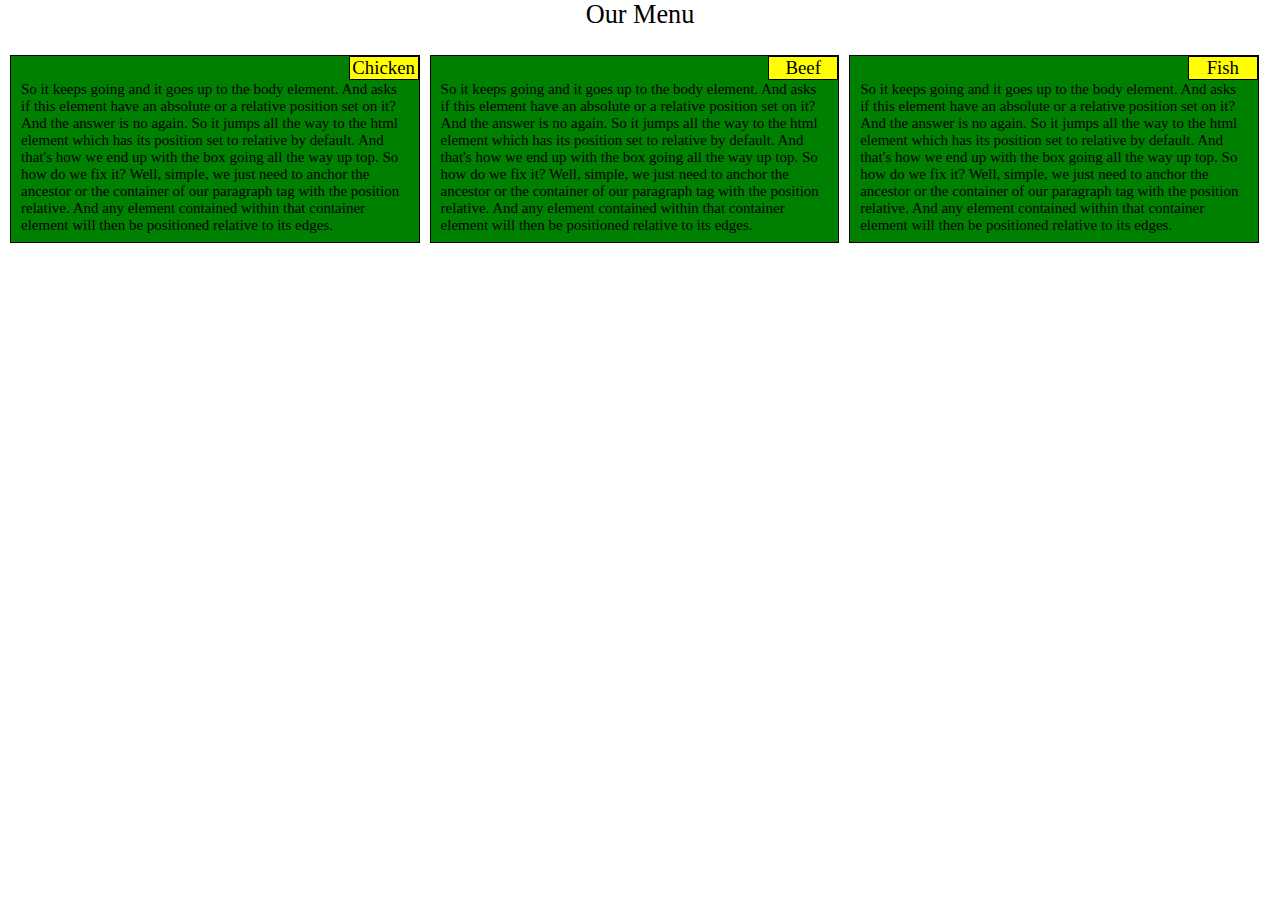
<file: Module2-Solution/index.html>
<!DOCTYPE HTML>
<html>

<head>
    <meta charset='utf-8'>
    <meta http-equiv='X-UA-Compatible' content='IE=edge'>
    <title>Module 2</title>
    <meta name='viewport' content='width=device-width, initial-scale=1'>
    <link rel='stylesheet' href='css/main.css'>
</head>

<body>
    <h1>Our Menu</h1>
	<div>
	<section class="div-4-1">
        <section class="section-title">Chicken</section>
        <p>So it keeps going and it goes up to the body element. And asks if this element have an absolute or a relative position set on it? And the answer is no again. So it jumps all the way to the html element which has its position set to relative by default. And that's how we end up with the box going all the way up top. So how do we fix it? Well, simple, we just need to anchor the ancestor or the container of our paragraph tag with the position relative. And any element contained within that container element will then be positioned relative to its edges.</p>
    </section>
    <section class="div-4-2">
        <section class="section-title">Beef</section>
        <p>So it keeps going and it goes up to the body element. And asks if this element have an absolute or a relative position set on it? And the answer is no again. So it jumps all the way to the html element which has its position set to relative by default. And that's how we end up with the box going all the way up top. So how do we fix it? Well, simple, we just need to anchor the ancestor or the container of our paragraph tag with the position relative. And any element contained within that container element will then be positioned relative to its edges.</p>
    </section>
    <section class="div-4-3">
        <section class="section-title">Fish</section>
        <p>So it keeps going and it goes up to the body element. And asks if this element have an absolute or a relative position set on it? And the answer is no again. So it jumps all the way to the html element which has its position set to relative by default. And that's how we end up with the box going all the way up top. So how do we fix it? Well, simple, we just need to anchor the ancestor or the container of our paragraph tag with the position relative. And any element contained within that container element will then be positioned relative to its edges.</p>
    </section>
	</div>
</body>

</html>
</file>
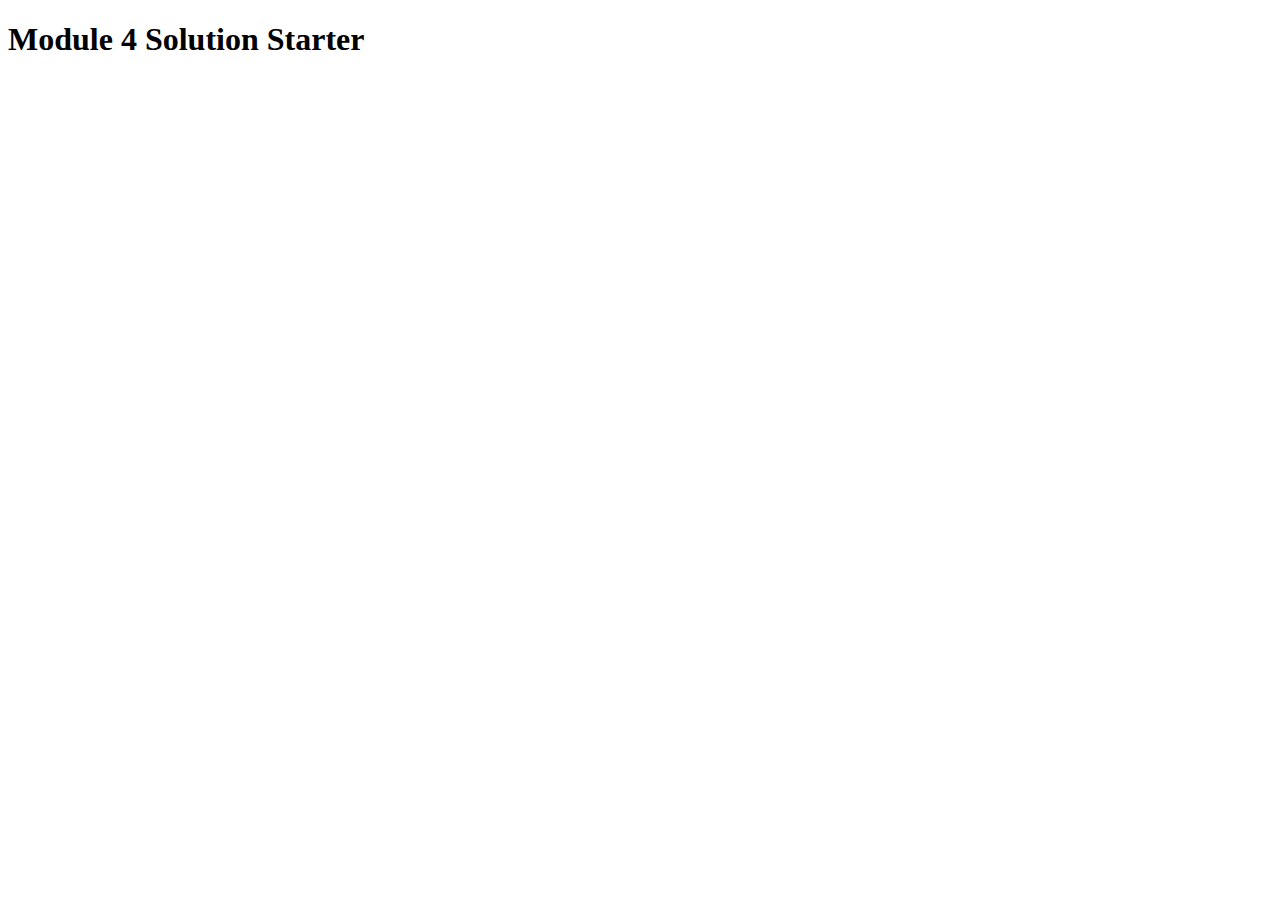
<file: module4-solution/index.html>
<!DOCTYPE html>
<html>
<head>
  <meta charset="utf-8">
  <title>Module 4 Solution Starter</title>
  <script>
    var names = []; // DO NOT REMOVE
  </script>
  <script src="SpeakHello.js"></script>
  <script src="SpeakGoodBye.js"></script>
  <script src="script.js"></script>
</head>
<body>
  <h1>Module 4 Solution Starter</h1>
</body>
</html>
</file>
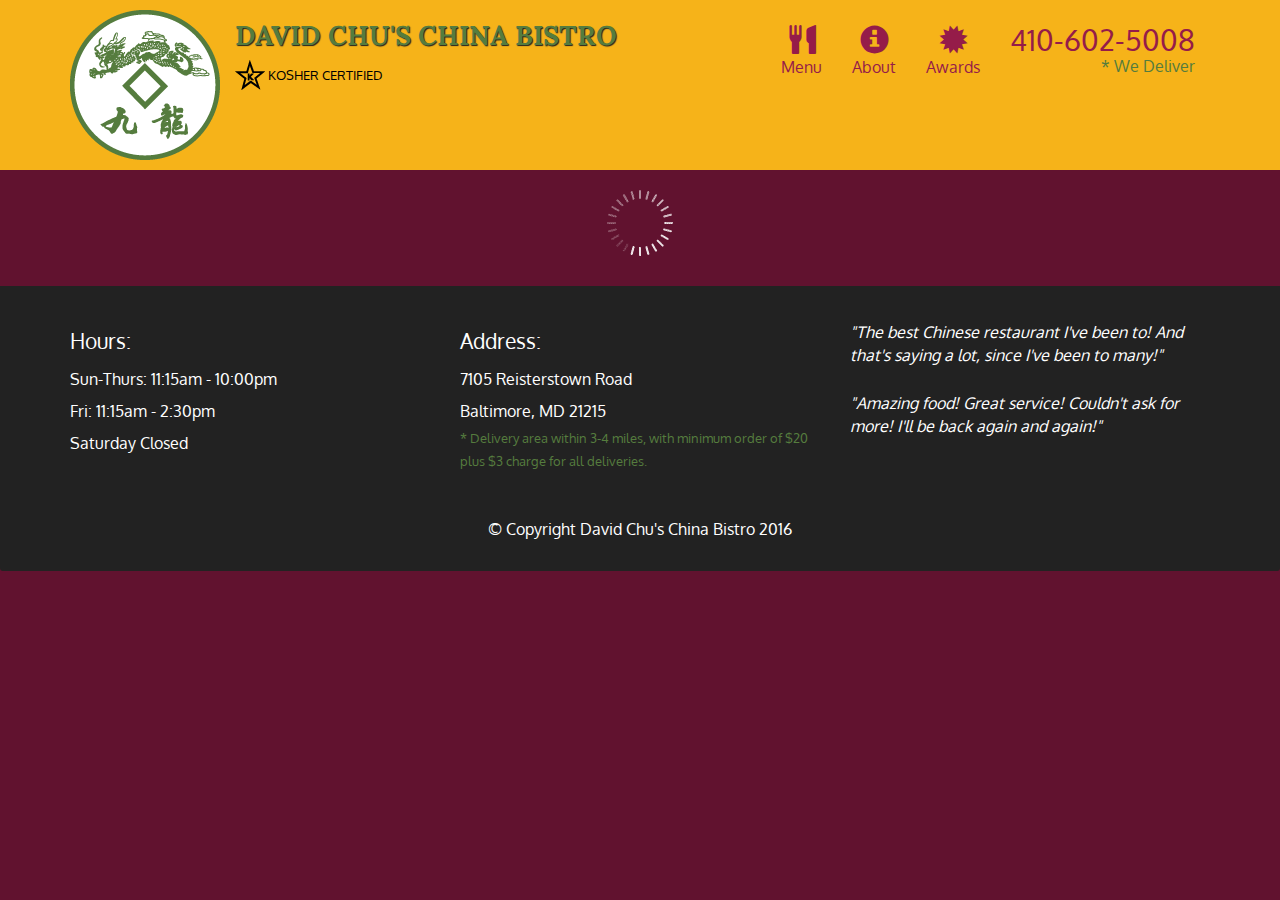
<file: module5-solution/index.html>
<!doctype html>
<html lang="en">
  <head>
    <meta charset="utf-8">
    <meta http-equiv="X-UA-Compatible" content="IE=edge">
    <meta name="viewport" content="width=device-width, initial-scale=1">
    <title>David Chu's China Bistro</title>
    <link rel="stylesheet" href="css/bootstrap.min.css">
    <link rel="stylesheet" href="css/styles.css">
    <link href='https://fonts.googleapis.com/css?family=Oxygen:400,300,700' rel='stylesheet' type='text/css'>
    <link href='https://fonts.googleapis.com/css?family=Lora' rel='stylesheet' type='text/css'>
  </head>
<body>
  <header>
    <nav id="header-nav" class="navbar navbar-default">
      <div class="container">
        <div class="navbar-header">
          <a href="index.html" class="pull-left visible-md visible-lg">
            <div id="logo-img" alt="Logo image"></div>
          </a>

          <div class="navbar-brand">
            <a href="index.html"><h1>David Chu's China Bistro</h1></a>
            <p>
              <img src="images/star-k-logo.png" alt="Kosher certification">
              <span>Kosher Certified</span>
            </p>
          </div>

          <button id="navbarToggle" type="button" class="navbar-toggle collapsed" data-toggle="collapse" data-target="#collapsable-nav" aria-expanded="false">
            <span class="sr-only">Toggle navigation</span>
            <span class="icon-bar"></span>
            <span class="icon-bar"></span>
            <span class="icon-bar"></span>
          </button>
        </div>
        
        <div id="collapsable-nav" class="collapse navbar-collapse">
           <ul id="nav-list" class="nav navbar-nav navbar-right">
            <li id="navHomeButton" class="visible-xs active">
              <a href="index.html">
                <span class="glyphicon glyphicon-home"></span> Home</a>
            </li>
            <li id="navMenuButton">
              <a href="#" onclick="$dc.loadMenuCategories();">
                <span class="glyphicon glyphicon-cutlery"></span><br class="hidden-xs"> Menu</a>
            </li>
            <li>
              <a href="#">
                <span class="glyphicon glyphicon-info-sign"></span><br class="hidden-xs"> About</a>
            </li>
            <li>
              <a href="#">
                <span class="glyphicon glyphicon-certificate"></span><br class="hidden-xs"> Awards</a>
            </li>
            <li id="phone" class="hidden-xs">
              <a href="tel:410-602-5008">
                <span>410-602-5008</span></a><div>* We Deliver</div>
            </li>
          </ul><!-- #nav-list -->
        </div><!-- .collapse .navbar-collapse -->
      </div><!-- .container -->
    </nav><!-- #header-nav -->
  </header>

  <div id="call-btn" class="visible-xs">
    <a class="btn" href="tel:410-602-5008">
    <span class="glyphicon glyphicon-earphone"></span>
    410-602-5008
    </a>
  </div>
  <div id="xs-deliver" class="text-center visible-xs">* We Deliver</div>

  <div id="main-content" class="container"></div>

  <footer class="panel-footer">
    <div class="container">
      <div class="row">
        <section id="hours" class="col-sm-4">
          <span>Hours:</span><br>
          Sun-Thurs: 11:15am - 10:00pm<br>
          Fri: 11:15am - 2:30pm<br>
          Saturday Closed
          <hr class="visible-xs">
        </section>
        <section id="address" class="col-sm-4">
          <span>Address:</span><br>
          7105 Reisterstown Road<br>
          Baltimore, MD 21215
          <p>* Delivery area within 3-4 miles, with minimum order of $20 plus $3 charge for all deliveries.</p>
          <hr class="visible-xs">
        </section>
        <section id="testimonials" class="col-sm-4">
          <p>"The best Chinese restaurant I've been to! And that's saying a lot, since I've been to many!"</p>
          <p>"Amazing food! Great service! Couldn't ask for more! I'll be back again and again!"</p>
        </section>
      </div>
      <div class="text-center">&copy; Copyright David Chu's China Bistro 2016</div>
    </div>
  </footer>

  <!-- jQuery (Bootstrap JS plugins depend on it) -->
  <script src="js/jquery-2.1.4.min.js"></script>
  <script src="js/bootstrap.min.js"></script>
  <script src="js/ajax-utils.js"></script>
  <script src="js/script.js"></script>
</body>
</html>
</file>
<file: Module2-Solution/css/main.css>
* {
	box-sizing: border-box;
	margin: 0px;
	padding: 0px;
	font: 15px Arial serif;
}
h1 {
	text-align: center;
	margin-bottom: 15px;
	font-size: 1.75em;
}
p {
	padding: 0px 5px 3px 5px ;
	margin :25px 5px 5px 5px;
}
section{
	margin: 10px;
	background-color: green;
	position: relative;
}
.section-title {
	position: absolute;
	top: 0px;
	right: 0px;
	background-color: yellow;
	margin:0px;
	width: 70px;
	border: 1px solid black;
	text-align: center;
	display: inline-block;
	font-size: 1.25em;
}
@media(min-width: 992px){
	.div-4-1 {
	  width: 32%;
	  border: 1px solid black;
	  float: left;
	}
	.div-4-2 {
	  width: 32%;
	  border: 1px solid black;
	  float: left;
	  margin-left: 0px;
	  margin-right: 0px;
	}
	.div-4-3 {
	  width: 32%;
	  border: 1px solid black;
	  float: left;
	  margin-right: 0px;
	}
}
@media(max-width: 991px){
	.div-4-1 {
	  width: 47%;
	  border: 1px solid black;
	  float: left;
	  margin: 10px;
	}
	.div-4-2 {
	  width: 47%;
	  border: 1px solid black;
	  float: left;
	}
	.div-4-3 {
		float: left;
		width: 96%;
	  border: 1px solid black;
	}
}
@media(max-width: 767px){
	.div-4-1 {
		width: 95%;
	  border: 1px solid black;
	  float: left;
	}
	.div-4-2 {
		width: 95%;
	  border: 1px solid black;
	  float: left;
	}
	.div-4-3 {
		width: 95%;
	  border: 1px solid black;
	  float: left;
	}
}
</file>
<file: module5-solution/css/styles.css>
body {
  font-size: 16px;
  color: #fff;
  background-color: #61122f;
  font-family: 'Oxygen', sans-serif;
}

/** HEADER **/
#header-nav {
  background-color: #f6b319;
  border-radius: 0;
  border: 0;
}

#logo-img {
  background: url('../images/restaurant-logo_large.png') no-repeat;
  width: 150px;
  height: 150px;
  margin: 10px 15px 10px 0;
}

.navbar-brand {
  padding-top: 25px;
}
.navbar-brand h1 { /* Restaurant name */
  font-family: 'Lora', serif;
  color: #557c3e;
  font-size: 1.5em;
  text-transform: uppercase;
  font-weight: bold;
  text-shadow: 1px 1px 1px #222;
  margin-top: 0;
  margin-bottom: 0;
  line-height: .75;
}
.navbar-brand a:hover, .navbar-brand a:focus {
  text-decoration: none;
}
.navbar-brand p { /* Kosher cert */
  color: #000;
  text-transform: uppercase;
  font-size: .7em;
  margin-top: 15px;
}
.navbar-brand p span { /* Star-K */
  vertical-align: middle;
}

#nav-list {
  margin-top: 10px;
}
#nav-list a {
  color: #951C49;
  text-align: center;
}
#nav-list a:hover {
  background: #E7E7E7;
}
#nav-list a span {
  font-size: 1.8em;
}

#phone {
  margin-top: 5px;
}
#phone a { /* Phone number */
  text-align: right;
  padding-bottom: 0;
}
#phone div { /* We Deliver */
  color: #557c3e;
  text-align: right;
  padding-right: 15px;
}

.navbar-header button.navbar-toggle, .navbar-header .icon-bar {
  border: 1px solid #61122f;
}
.navbar-header button.navbar-toggle {
  clear: both;
  margin-top: -30px;
}
/* END HEADER */

/* FOOTER */
.panel-footer {
  margin-top: 30px;
  padding-top: 35px;
  padding-bottom: 30px;
  background-color: #222;
  border-top: 0;
}
.panel-footer div.row {
  margin-bottom: 35px;
}
#hours, #address {
  line-height: 2;
}
#hours > span, #address > span {
  font-size: 1.3em;
}
#address p {
  color: #557c3e;
  font-size: .8em;
  line-height: 1.8;
}
#testimonials {
  font-style: italic;
}
#testimonials p:nth-child(2) {
  margin-top: 25px;
}
/* END FOOTER */



/* HOME PAGE */
.container .jumbotron {
  box-shadow: 0 0 50px #3F0C1F;
  border: 2px solid #3F0C1F;
}

#menu-tile, #specials-tile, #map-tile {
  height: 250px;
  width: 100%;
  margin-bottom: 15px;
  position: relative;
  border: 2px solid #3F0C1F;
  overflow: hidden;
}
#menu-tile:hover, #specials-tile:hover, #map-tile:hover {
  box-shadow: 0 1px 5px 1px #cccccc;
}
#menu-tile {
  background: url('../images/menu-tile.jpg') no-repeat;
  background-position: center;
}
#specials-tile {
  background: url('../images/specials-tile.jpg') no-repeat;
  background-position: center;
}
#menu-tile span, #specials-tile span, #map-tile span {
  position: absolute;
  bottom: 0;
  right: 0;
  width: 100%;
  text-align: center;
  font-size: 1.6em;
  text-transform: uppercase;
  background-color: #000;
  color: #fff;
  opacity: .8;
}
/* END HOME PAGE */

/* MENU CATEGORIES PAGE */
.category-tile { 
  position: relative;
  border: 2px solid #3F0C1F;
  overflow: hidden;
  width: 200px;
  height: 200px;
  margin: 0 auto 15px;
}
.category-tile span {
  position: absolute;
  bottom: 0;
  right: 0;
  width: 100%;
  text-align: center;
  font-size: 1.2em;
  text-transform: uppercase;
  background-color: #000;
  color: #fff;
  opacity: .8;
}
.category-tile:hover {
  box-shadow: 0 1px 5px 1px #cccccc;
}

#menu-categories-title + div {
  margin-bottom: 50px;
}
/* END MENU CATEGORIES PAGE */

/* SINGLE CATEGORY PAGE */
.menu-item-tile {
  margin-bottom: 25px;
}
.menu-item-tile hr {
  width: 80%;
}
.menu-item-tile .menu-item-price {
  font-size: 1.1em;
  text-align: right;
  margin-top: -15px;
  margin-right: -15px;
}
.menu-item-tile .menu-item-price span {
  font-size: .6em;
}
.menu-item-photo {
  position: relative;
  border: 2px solid #3F0C1F; 
  overflow: hidden;
  padding: 0;
  margin-right: -15px;
  margin-left: auto;
  margin-bottom: 20px;
  max-width: 250px;
}
.menu-item-photo div {
  position: absolute;
  bottom: 0;
  right: 0;
  width: 80px;
  background-color: #557c3e;
  text-align: center;
}
.menu-item-description {
  padding-right: 30px;
}
h3.menu-item-title {
  margin: 0 0 10px;
}
.menu-item-details {
  font-size: .9em;
  font-style: italic;
}
/* END SINGLE CATEGORY PAGE */


/********** Large devices only **********/
@media (min-width: 1200px) {
  .container .jumbotron {
    background: url('../images/jumbotron_1200.jpg') no-repeat;
    height: 675px;
  }
}

/********** Medium devices only **********/
@media (min-width: 992px) and (max-width: 1199px) {
  /* Header */
  #logo-img {
    background: url('../images/restaurant-logo_medium.png') no-repeat;
    width: 100px;
    height: 100px;
    margin: 5px 5px 5px 0;
  }
  /* End Header */

  /* Home Page */
  .container .jumbotron {
    background: url('../images/jumbotron_992.jpg') no-repeat;
    height: 558px;
  }
  /* End Home Page */
}

/********** Small devices only **********/
@media (min-width: 768px) and (max-width: 991px) {
  /* Home Page */
  .container .jumbotron {
    background: url('../images/jumbotron_768.jpg') no-repeat;
    height: 432px;
  }
  /* End Home Page */
}

/********** Extra small devices only **********/
@media (max-width: 767px) {
  /* Header */
  .navbar-brand {
    padding-top: 10px;
    height: 80px;
  }
  .navbar-brand h1 { /* Restaurant name */
    padding-top: 10px;
    font-size: 5vw; /* 1vw = 1% of viewport width */
  }
  .navbar-brand p { /* Kosher cert */
    font-size: .6em;
    margin-top: 12px;
  }
  .navbar-brand p img { /* Star-K */
    height: 20px;
  }

  #collapsable-nav a { /* Collapsed nav menu text */
    font-size: 1.2em;
  }
  #collapsable-nav a span { /* Collapsed nav menu glyph */
    font-size: 1em;
    margin-right: 5px;
  }

  #call-btn > a {
    font-size: 1.5em;
    display: block;
    margin: 0 20px;
    padding: 10px;
    border: 2px solid #fff;
    background-color: #f6b319;
    color: #951c49;
  }
  #xs-deliver {
    margin-top: 5px;
    font-size: .7em;
    letter-spacing: .1em;
    text-transform: uppercase;
  }
  /* End Header */

  /* Footer */
  .panel-footer section {
    margin-bottom: 30px;
    text-align: center;
  }
  .panel-footer section:nth-child(3) {
    margin-bottom: 0; /* margin already exists on the whole row */
  }
  .panel-footer section hr {
    width: 50%;
  }
  /* End Footer */

  /* Home Page */
  .container .jumbotron {
    margin-top: 30px;
    padding: 0;
  }
  #menu-tile, #specials-tile {
    width: 360px;
    margin: 0 auto 15px;
  }

  .menu-item-photo {
    margin-right: auto;
  }
  .menu-item-tile .menu-item-price {
    text-align: center;
  }
  .menu-item-description {
    text-align: center;;
  }
}


/********** Super extra small devices Only :-) (e.g., iPhone 4) **********/
@media (max-width: 479px) {
  /* Header */
  .navbar-brand h1 { /* Restaurant name */
    padding-top: 5px;
    font-size: 6vw;
  }
  /* End Header */
  
  /* Home page */
  #menu-tile, #specials-tile {
    width: 280px;
    margin: 0 auto 15px;
  }

  .col-xxs-12 {
    position: relative;
    min-height: 1px;
    padding-right: 15px;
    padding-left: 15px;
    float: left;
    width: 100%;
  }
}
</file>
